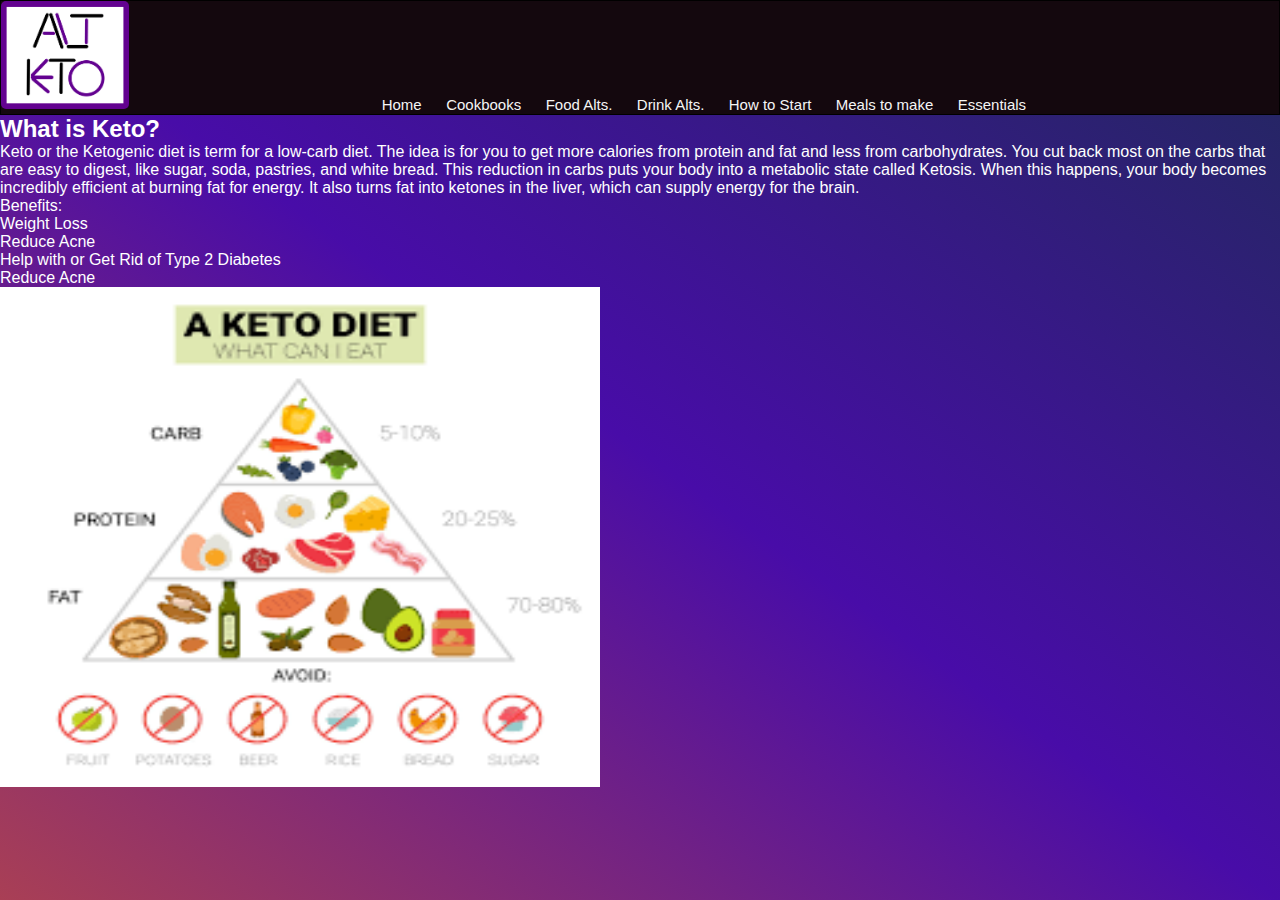
<file: index.html>
<!DOCTYPE html>
<html>
    <head>
        <meta charset="utf-8">
        <meta http-equiv="X-UA-Compatible" content="IE=edge">
        <meta name="viewport" content="width=device-width, initial-scale=1.00">
        <link rel="stylesheet" href="main.css">
        <title>Home Page</title>
    </head>
    <body>
        <header>
            <nav class="navbar">
                <img src="images/Screen Shot 2022-10-06 at 10.38.19 AM.png" class="nav-branding clearfix" height=10% width=10%>
                <ul class="nav-menu">
                    <li class="nav-item">
                        <a href="index.html" class="nav-link">Home</a>
                    </li>
                    <li class="nav-item">
                        <a href="cookbookcopy3.html" class="nav-link">Cookbooks</a>
                    </li>
                    <li class="nav-item">
                        <a href="#" class="nav-link">Food Alts.</a>
                    </li>
                    <li class="nav-item">
                        <a href="#" class="nav-link">Drink Alts.</a>
                    </li>
                    <li class="nav-item">
                        <a href="#" class="nav-link">How to Start</a>
                    </li>
                    <li class="nav-item">
                        <a href="#" class="nav-link">Meals to make</a>
                    </li>
                    <li class="nav-item">
                        <a href="#" class="nav-link">Essentials</a>
                    </li>
                </ul>
                <div class="hamburger">
                    <span class="bar"></span>
                    <span class="bar"></span>
                    <span class="bar"></span>
                </div>
            </nav>
        </header>
        <div class="cursor"></div>
        <section>
            <h2 class="kt">What is Keto?</h3>
            <p class="kt">
        Keto or the Ketogenic diet is term for a low-carb diet. The idea is for you to get more calories from protein and fat and less from carbohydrates. You cut back most on the carbs that are easy to digest, like sugar, soda, pastries, and white bread. This reduction in carbs puts your body into a metabolic state called Ketosis. When this happens, your body becomes incredibly efficient at burning fat for energy. It also turns fat into ketones in the liver, which can supply energy for the brain. 
            </p>
        </p>
        <ol class="kt">Benefits:
            <li class="kt">Weight Loss</li>
            <li class="kt">Reduce Acne</li>
            <li class="kt">Help with or Get Rid of Type 2 Diabetes</li>
            <li class="kt">Reduce Acne</li>
            
        </ol>
        <img src="images/ketopyramid1.png" width:800px height:900px>
            

            
        </section>
        <script src="script.js">
            
        </script>
    </body>







</html>
</file>
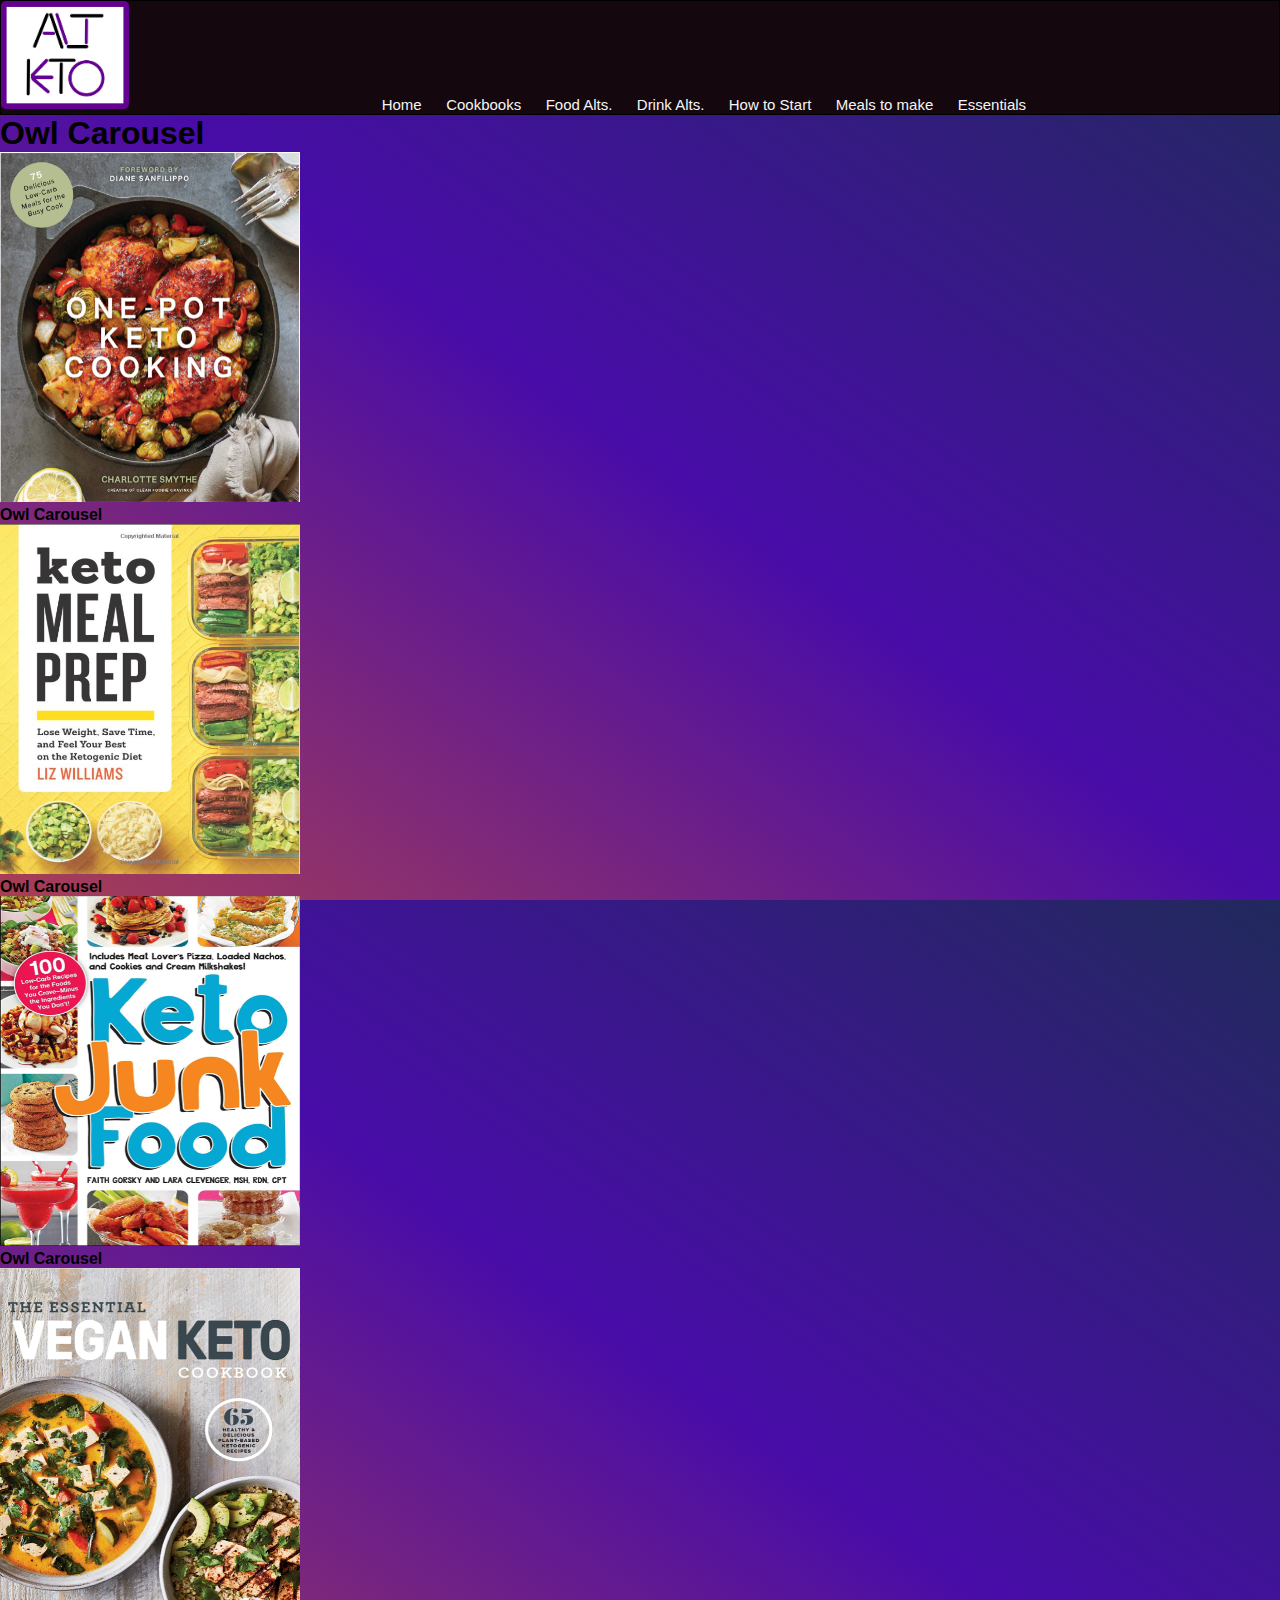
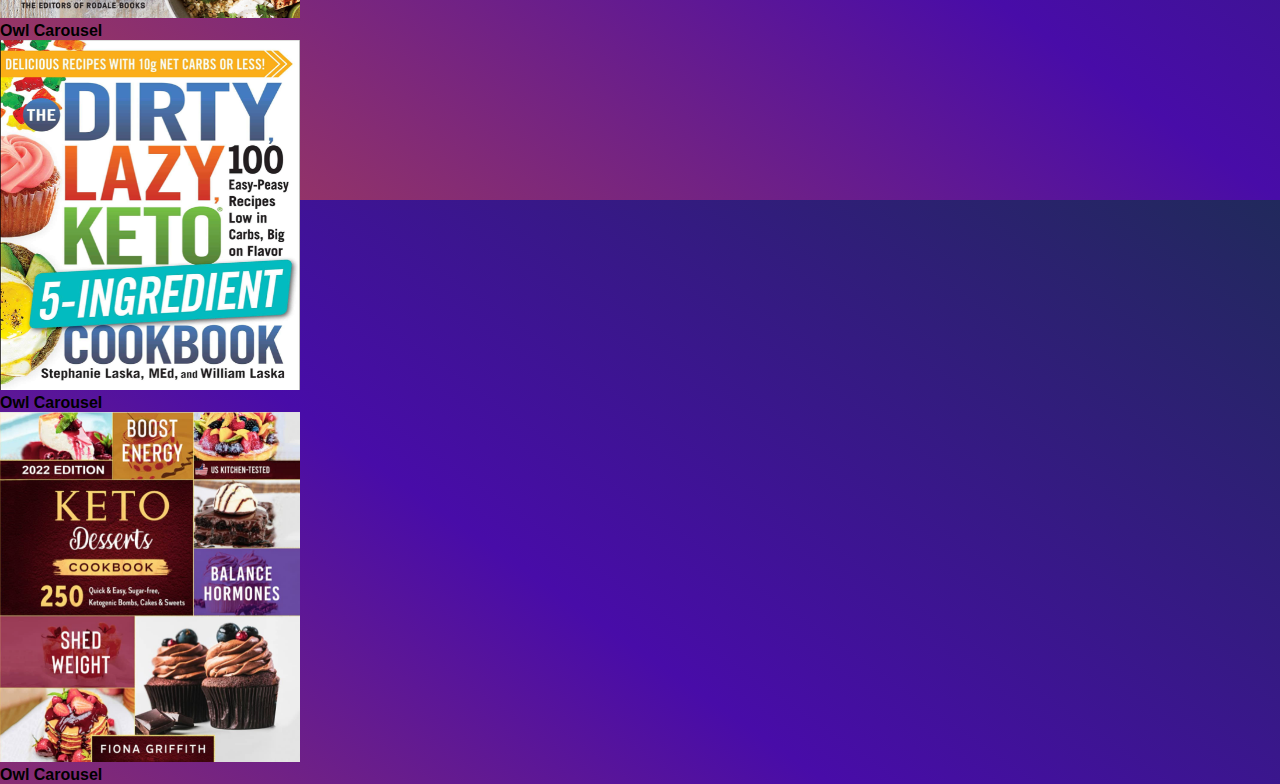
<file: BKUPCOOKBOOK2.html>
<!DOCTYPE html>
<html>

<head>
    <meta charset="utf-8">
    <meta http-equiv="X-UA-Compatible" content="IE=edge">
    <meta name="viewport" content="width=device-width, initial-scale=1.00">
    <link rel="stylesheet" href="main.css">
    <title>Cookbook Page</title>
</head>

<!--TEMPLATE START
    <li class="item-a">
                <div class="box">
<!--                     <p class="books">K4TO Lifestyle</p> -->

<!--                     <img src="images/KetoC1.png" class="model">
                   
                    <div class="details">
                      
                        <form action="https://www.amazon.com/Essential-Keto-Bread-Satisfy-Craving/dp/1641528931"
                            method="get" target="_blank">
                            <button type="submit" class="buy me">Click Here to Purchase</button>
                        </form>
                        <p>lkdvckjorjeqj pfdjakoioreqjofdoij</p>
                    </div>
                </div>
            </li> 
    TEMPLATE END
    -->

<body>
    <header>
        <nav class="navbar clearfix">
            <img src="images/Screen Shot 2022-10-06 at 10.38.19 AM.png" class="nav-branding" height=10% width=10%>
            <ul class="nav-menu">
                <li class="nav-item">
                    <a href="index.html" class="nav-link">Home</a>
                </li>
                <li class="nav-item">
                    <a href="Cookbooks.html" class="nav-link">Cookbooks</a>
                </li>
                <li class="nav-item">
                    <a href="#" class="nav-link">Food Alts.</a>
                </li>
                <li class="nav-item">
                    <a href="#" class="nav-link">Drink Alts.</a>
                </li>
                <li class="nav-item">
                    <a href="#" class="nav-link">How to Start</a>
                </li>
                <li class="nav-item">
                    <a href="#" class="nav-link">Meals to make</a>
                </li>
                <li class="nav-item">
                    <a href="#" class="nav-link">Essentials</a>
                </li>
            </ul>
            <div class="hamburger">
                <span class="bar"></span>
                <span class="bar"></span>
                <span class="bar"></span>
            </div>
        </nav>
    </header>
    <div class="cursor"></div>
<div class="container-fluid my-5">
        <h1 class="text-center fw-bold display-1 mb-5">Owl <span class="text-danger">Carousel</span></h1>
        <div class="row">
            <div class="col-12 m-auto">
                <div class="owl-carousel owl-theme">
                    <div class="item mb-4">
                        <div class="card border-0 shadow">
                            <img src="images/KetoC1.png" alt="" class="card-img-top" height=350px width=300px>
                            <div class="card-body">
                                <div class="card-title text-center">
                                    <h4>Owl Carousel</h4>
                                </div>
                            </div>
                        </div>
                    </div>

                    <div class="item">
                        <div class="card border-0 shadow">
                            <img src="images/KetoC3.png" alt="" class="card-img-top" height=350px width=300px>
                            <div class="card-body">
                                <div class="card-title text-center">
                                    <h4>Owl Carousel</h4>
                                </div>
                            </div>
                        </div>
                    </div>
                    <div class="item">
                        <div class="card border-0 shadow">
                            <img src="images/KetoC4.png" alt="" class="card-img-top" height=350px width=300px>
                            <div class="card-body">
                                <div class="card-title text-center">
                                    <h4>Owl Carousel</h4>
                                </div>
                            </div>
                        </div>
                    </div>
                    <div class="item">
                        <div class="card border-0 shadow">
                            <img src="images/KetoC5.png" alt="" class="card-img-top" height=350px width=300px>
                            <div class="card-body">
                                <div class="card-title text-center">
                                    <h4>Owl Carousel</h4>
                                </div>
                            </div>
                        </div>
                    </div>
                    <div class="item">
                        <div class="card border-0 shadow">
                            <img src="images/KetoC6.png" alt="" class="card-img-top" height=350px width=300px>
                            <div class="card-body">
                                <div class="card-title text-center">
                                    <h4>Owl Carousel</h4>
                                </div>
                            </div>
                        </div>
                    </div>
                    <div class="item">
                        <div class="card border-0 shadow">
                            <img src="images/KetoC7.png" alt="" class="card-img-top" height=350px width=300px>
                            <div class="card-body">
                                <div class="card-title text-center">
                                    <h4>Owl Carousel</h4>
                                </div>
                            </div>
                        </div>
                    </div>

                </div>
            </div>
        </div>
    </div>

<script src="https://cdn.jsdelivr.net/npm/bootstrap@5.0.1/dist/js/bootstrap.bundle.min.js"
        integrity="sha384-gtEjrD/SeCtmISkJkNUaaKMoLD0//ElJ19smozuHV6z3Iehds+3Ulb9Bn9Plx0x4"
        crossorigin="anonymous"></script>
    <script src="https://cdnjs.cloudflare.com/ajax/libs/OwlCarousel2/2.3.4/owl.carousel.min.js"
        integrity="sha512-bPs7Ae6pVvhOSiIcyUClR7/q2OAsRiovw4vAkX+zJbw3ShAeeqezq50RIIcIURq7Oa20rW2n2q+fyXBNcU9lrw=="
        crossorigin="anonymous"></script>
    <script src="script.js"></script>

</body>







</html>
</file>
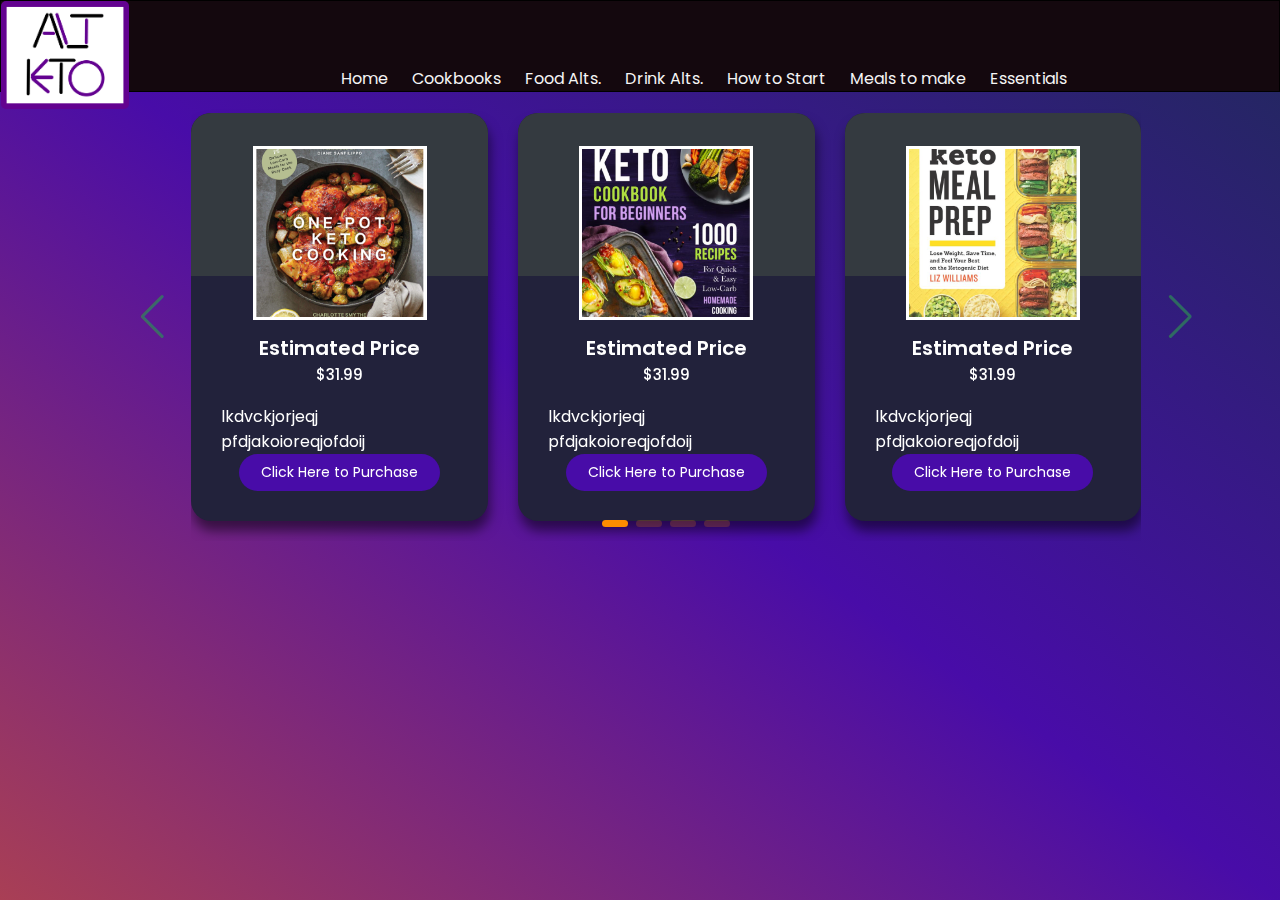
<file: cookbookcopy3.html>
<!DOCTYPE html>
<!-- === Coding by CodingLab | www.codinglabweb.com === -->
<html lang="en">
<head>
    <meta charset="UTF-8">
    <meta http-equiv="X-UA-Compatible" content="IE=edge">
    <meta name="viewport" content="width=device-width, initial-scale=1.00">
    <!-- ===== Link Swiper's CSS ===== -->
    <link rel="stylesheet" href="https://unpkg.com/swiper/swiper-bundle.min.css"/>

    <!-- ===== Fontawesome CDN Link ===== -->
    <link rel="stylesheet" href="https://cdnjs.cloudflare.com/ajax/libs/font-awesome/6.0.0-beta3/css/all.min.css"/>
        
    <!-- ===== CSS ===== -->
    <link rel="stylesheet" href="teststyles.css">
    
    <!--<title>Card with Sliding Feature</title>-->
</head>
<body>
    <header>
            <nav class="navbar">
                <img src="images/Screen Shot 2022-10-06 at 10.38.19 AM.png" class="nav-branding clearfix" height=10% width=10%>
                <ul class="nav-menu">
                    <li class="nav-item">
                        <a href="index.html" class="nav-link">Home</a>
                    </li>
                    <li class="nav-item">
                        <a href="Cookbooks.html" class="nav-link">Cookbooks</a>
                    </li>
                    <li class="nav-item">
                        <a href="#" class="nav-link">Food Alts.</a>
                    </li>
                    <li class="nav-item">
                        <a href="BKUPCOOKBOOK2.html" class="nav-link">Drink Alts.</a>
                    </li>
                    <li class="nav-item">
                        <a href="#" class="nav-link">How to Start</a>
                    </li>
                    <li class="nav-item">
                        <a href="#" class="nav-link">Meals to make</a>
                    </li>
                    <li class="nav-item">
                        <a href="cookbookcopy3.html" class="nav-link">Essentials</a>
                    </li>
                </ul>
                <div class="hamburger">
                    <span class="bar"></span>
                    <span class="bar"></span>
                    <span class="bar"></span>
                </div>
            </nav>
        </header>
  <section>
    
    <div class="swiper mySwiper container">
      <div class="swiper-wrapper content">
        <div class="swiper-slide card">
          <div class="card-content">
            <div class="image">
              <img src="images/KetoC1.png" alt="">
            </div>


            <div class="name-profession">
              <span class="name">Estimated Price</span>
              <span class="profession">$31.99</span>
            </div>

            <div class="rating">
                <p>lkdvckjorjeqj pfdjakoioreqjofdoij</p>
                
            </div>

          <a class="buy me" href="https://www.amazon.com/One-Pot-Keto-Cooking-Delicious-Low-Carb/dp/1645670368/ref=asc_df_1645670368/?tag=hyprod-20&linkCode=df0&hvadid=459504614605&hvpos=&hvnetw=g&hvrand=16394102670690575488&hvpone=&hvptwo=&hvqmt=&hvdev=c&hvdvcmdl=&hvlocint=&hvlocphy=9003367&hvtargid=pla-923945949744&psc=1">Click Here to Purchase</a>
          </div>
        </div>
        <div class="swiper-slide card">
          <div class="card-content">
            <div class="image">
              <img src="images/KetoC2.png" alt="">
            </div>


            <div class="name-profession">
              <span class="name">Estimated Price</span>
              <span class="profession">$31.99</span>
            </div>

            <div class="rating">
                <p>lkdvckjorjeqj pfdjakoioreqjofdoij</p>
                
            </div>

          <a class="buy me" href="Homemade/dp/B08QFBMSFT/ref=asc_df_B08QFBMSFT/?tag=hyprod-20&linkCode=df0&hvadid=507699473245&hvpos=&hvnetw=g&hvrand=5877242145422478284&hvpone=&hvptwo=&hvqmt=&hvdev=c&hvdvcmdl=&hvlocint=&hvlocphy=9003367&hvtargid=pla-1074827093510&psc=1">Click Here to Purchase</a>
          </div>
        </div>
        <div class="swiper-slide card">
          <div class="card-content">
            <div class="image">
            <img src="images/KetoC3.png" alt="">
            </div>


            <div class="name-profession">
              <span class="name">Estimated Price</span>
              <span class="profession">$31.99</span>
            </div>

            <div class="rating">
                <p>lkdvckjorjeqj pfdjakoioreqjofdoij</p>
                
            </div>

          <a class="buy me" href="https://www.amazon.com/Essential-Keto-Bread-Satisfy-Craving/dp/1641528931">Click Here to Purchase</a>
          </div>
        </div>
        <div class="swiper-slide card">
          <div class="card-content">
            <div class="image">
            <img src="images/KetoC4.png" alt="">
            </div>


            <div class="name-profession">
              <span class="name">Estimated Price</span>
              <span class="profession">$31.99</span>
            </div>

            <div class="rating">
                <p>lkdvckjorjeqj pfdjakoioreqjofdoij</p>
                
            </div>

          <a class="buy me" href="https://www.amazon.com/Essential-Keto-Bread-Satisfy-Craving/dp/1641528931">Click Here to Purchase</a>
          </div>
        </div>
        <div class="swiper-slide card">
          <div class="card-content">
            <div class="image">
            <img src="images/KetoC5.png" alt="">
            </div>


            <div class="name-profession">
              <span class="name">Estimated Price</span>
              <span class="profession">$31.99</span>
            </div>

            <div class="rating">
                <p>lkdvckjorjeqj pfdjakoioreqjofdoij</p>
                
            </div>

          <a class="buy me" href="https://www.amazon.com/Essential-Keto-Bread-Satisfy-Craving/dp/1641528931">Click Here to Purchase</a>
          </div>
        </div>
        <div class="swiper-slide card">
          <div class="card-content">
            <div class="image">
            <img src="images/KetoC6.png" alt="">
            </div>


            <div class="name-profession">
              <span class="name">Estimated Price</span>
              <span class="profession">$31.99</span>
            </div>

            <div class="rating">
                <p>lkdvckjorjeqj pfdjakoioreqjofdoij</p>
                
            </div>

          <a class="buy me" href="https://www.amazon.com/Essential-Keto-Bread-Satisfy-Craving/dp/1641528931">Click Here to Purchase</a>
          </div>
        </div>
        <div class="swiper-slide card">
          <div class="card-content">
            <div class="image">
            <img src="images/KetoC7.png" alt="">
            </div>


            <div class="name-profession">
              <span class="name">Estimated Price</span>
              <span class="profession">$31.99</span>
            </div>

            <div class="rating">
                <p>lkdvckjorjeqj pfdjakoioreqjofdoij</p>
                
            </div>

          <a class="buy me" href="https://www.amazon.com/Essential-Keto-Bread-Satisfy-Craving/dp/1641528931">Click Here to Purchase</a>
          </div>
        </div>
        <div class="swiper-slide card">
          <div class="card-content">
            <div class="image">
            <img src="images/KetoC8.png" alt="">
            </div>


            <div class="name-profession">
              <span class="name">Estimated Price</span>
              <span class="profession">$31.99</span>
            </div>

            <div class="rating">
                <p>lkdvckjorjeqj pfdjakoioreqjofdoij</p>
                
            </div>

          <a class="buy me" href="https://www.amazon.com/Essential-Keto-Bread-Satisfy-Craving/dp/1641528931">Click Here to Purchase</a>
          </div>
        </div>
        <div class="swiper-slide card">
          <div class="card-content">
            <div class="image">
            <img src="images/KetoC9.png" alt="">
            </div>


            <div class="name-profession">
              <span class="name">Estimated Price</span>
              <span class="profession">$31.99</span>
            </div>

            <div class="rating">
                <p>lkdvckjorjeqj pfdjakoioreqjofdoij</p>
                
            </div>

          <a class="buy me" href="https://www.amazon.com/Essential-Keto-Bread-Satisfy-Craving/dp/1641528931">Click Here to Purchase</a>
          </div>
        </div>
           <div class="swiper-slide card">
          <div class="card-content">
            <div class="image">
            <img src="images/KetoC10.png" alt="">
            </div>


            <div class="name-profession">
              <span class="name">Estimated Price</span>
              <span class="profession">$31.99</span>
            </div>

            <div class="rating">
                <p>lkdvckjorjeqj pfdjakoioreqjofdoij</p>
                
            </div>

          <a class="buy me" href="https://www.amazon.com/Essential-Keto-Bread-Satisfy-Craving/dp/1641528931">Click Here to Purchase</a>
          </div>
        </div>
           <div class="swiper-slide card">
          <div class="card-content">
            <div class="image">
            <img src="images/KetoC11.png" alt="">
            </div>


            <div class="name-profession">
              <span class="name">Estimated Price</span>
              <span class="profession">$31.99</span>
            </div>

            <div class="rating">
                <p>lkdvckjorjeqj pfdjakoioreqjofdoij</p>
                
            </div>

          <a class="buy me" href="https://www.amazon.com/Essential-Keto-Bread-Satisfy-Craving/dp/1641528931">Click Here to Purchase</a>
          </div>
        </div>
           <div class="swiper-slide card">
          <div class="card-content">
            <div class="image">
            <img src="images/KetoC12.png" alt="">
            </div>


            <div class="name-profession">
              <span class="name">Estimated Price</span>
              <span class="profession">$31.99</span>
            </div>

            <div class="rating">
                <p>lkdvckjorjeqj pfdjakoioreqjofdoij</p>
                
            </div>

          <a class="buy me" href="https://www.amazon.com/Essential-Keto-Bread-Satisfy-Craving/dp/1641528931">Click Here to Purchase</a>
          </div>
        </div>

      </div>
    </div>

    <div class="swiper-button-next"></div>
      <div class="swiper-button-prev"></div>
      <div class="swiper-pagination"></div>
  </section>

  <!-- Swiper JS -->
  <script src="https://unpkg.com/swiper/swiper-bundle.min.js"></script>

  <!-- Initialize Swiper -->
  <script>
    var swiper = new Swiper(".mySwiper", {
      slidesPerView: 3,
      spaceBetween: 30,
      slidesPerGroup: 3,
      loop: true,
      loopFillGroupWithBlank: true,
      pagination: {
        el: ".swiper-pagination",
        clickable: true,
      },
      navigation: {
        nextEl: ".swiper-button-next",
        prevEl: ".swiper-button-prev",
      },
    });
  </script>

</body>
</html>
</file>
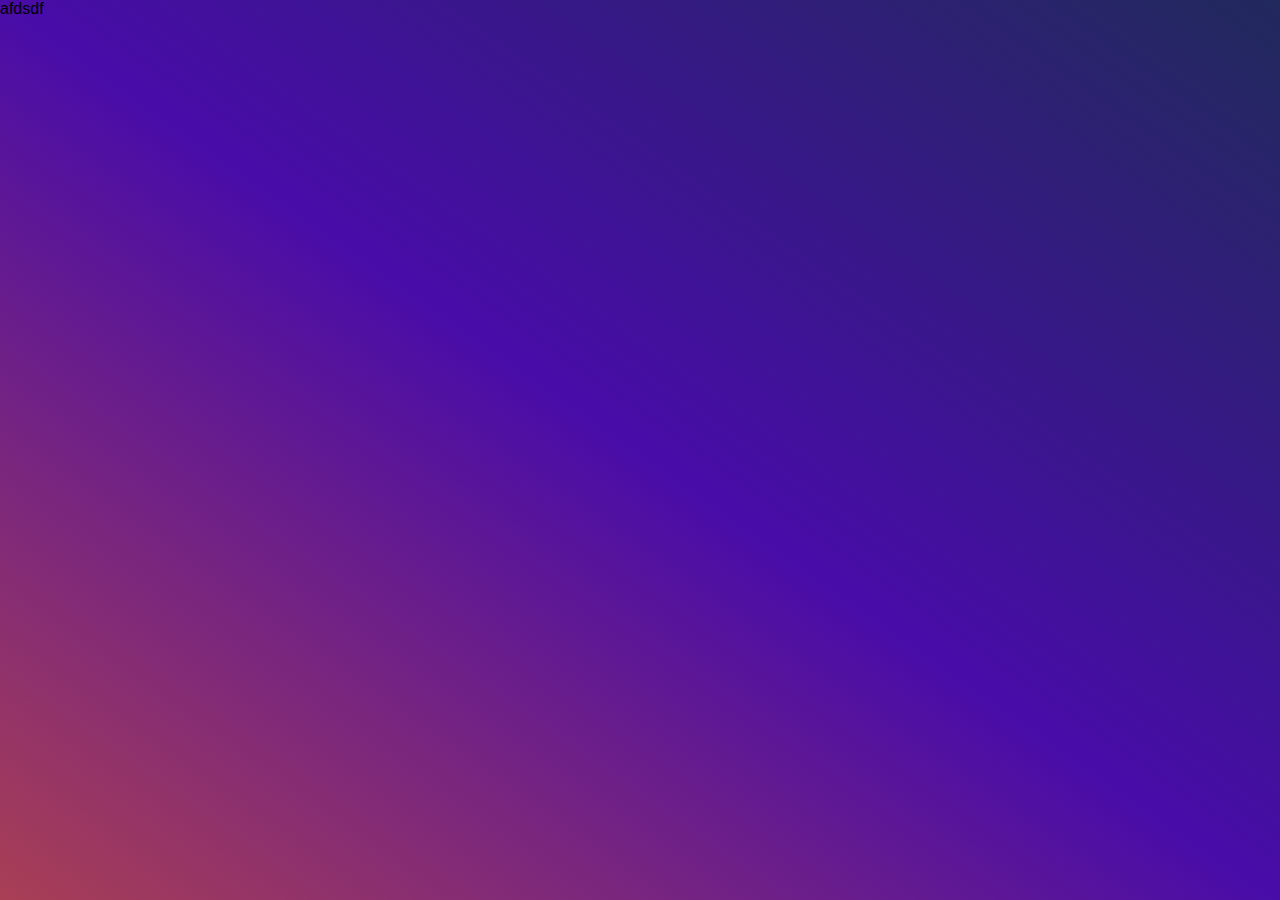
<file: Cookbooks.html>
<!DOCTYPE html>
<html>

<head>
    <meta charset="utf-8">
    <meta http-equiv="X-UA-Compatible" content="IE=edge">
    <meta name="viewport" content="width=device-width, initial-scale=1.00">
    <link rel="stylesheet" href="main.css">
    <title>Cookbook Page</title>
</head>

<!--TEMPLATE START
    <li class="item-a">
                <div class="box">
<!--                     <p class="books">K4TO Lifestyle</p> -->

<!--                     <img src="images/KetoC1.png" class="model">
                   
                    <div class="details">
                      
                        <form action="https://www.amazon.com/Essential-Keto-Bread-Satisfy-Craving/dp/1641528931"
                            method="get" target="_blank">
                            <button type="submit" class="buy me">Click Here to Purchase</button>
                        </form>
                        <p>lkdvckjorjeqj pfdjakoioreqjofdoij</p>
                    </div>
                </div>
            </li> 
    TEMPLATE END
    -->

<body>

    afdsdf
<!--     <header>
        <nav class="navbar clearfix">
            <img src="images/Screen Shot 2022-10-06 at 10.38.19 AM.png" class="nav-branding" height=10% width=10%>
            <ul class="nav-menu">
                <li class="nav-item">
                    <a href="index.html" class="nav-link">Home</a>
                </li>
                <li class="nav-item">
                    <a href="Cookbooks.html" class="nav-link">Cookbooks</a>
                </li>
                <li class="nav-item">
                    <a href="#" class="nav-link">Food Alts.</a>
                </li>
                <li class="nav-item">
                    <a href="#" class="nav-link">Drink Alts.</a>
                </li>
                <li class="nav-item">
                    <a href="#" class="nav-link">How to Start</a>
                </li>
                <li class="nav-item">
                    <a href="#" class="nav-link">Meals to make</a>
                </li>
                <li class="nav-item">
                    <a href="#" class="nav-link">Essentials</a>
                </li>
            </ul>
            <div class="hamburger">
                <span class="bar"></span>
                <span class="bar"></span>
                <span class="bar"></span>
            </div>
        </nav>
    </header>
    <div class="cursor"></div>
    <div class="container"> -->
        <!--slider box-->
        <!--slider------------------->
<!--         <ul id="autoWidth" class="cs-hidden">
            <li>box 1
                <img src="images/KetoC1.png" class="model" height=350px width=300px>
                <a class="buy me" href="x">Click Here to Purchase</a>
                <p>lkdvckjorjeqj pfdjakoioreqjofdoij</p>
            </li>
            <li>box 1
                <img src="images/KetoC2.png" class="model" height=350px width=300px>    
                <a class="buy me" href="https://www.amazon.com/Essential-Keto-Bread-Satisfy-Craving/dp/1641528931">Click Here to Purchase</a>
                <p>lkdvckjorjeqj pfdjakoioreqjofdoij</p>
            </li>
            <li>box 1 -->
<!--                 <img src="images/KetoC3.png" class="model" height=350px width=300px>
                <a class="buy me" href="https://www.amazon.com/Essential-Keto-Bread-Satisfy-Craving/dp/1641528931">Click Here to Purchase</a>
                <p>lkdvckjorjeqj pfdjakoioreqjofdoij</p>
            </li>
            <li>box 1
                <img src="images/KetoC4.png" class="model" height=350px width=300px>
                <a class="buy me" href="https://www.amazon.com/Essential-Keto-Bread-Satisfy-Craving/dp/1641528931">Click Here to Purchase</a>
                <p>lkdvckjorjeqj pfdjakoioreqjofdoij</p>
            </li>
            <li>box 1
                <img src="images/KetoC5.png" class="model" height=350px width=300px>
                <a class="buy me" href="https://www.amazon.com/Essential-Keto-Bread-Satisfy-Craving/dp/1641528931">Click Here to Purchase</a>
                <p>lkdvckjorjeqj pfdjakoioreqjofdoij</p>
            </li>
            <li>box 1
                <img src="images/KetoC6.png" class="model" height=350px width=300px>
               <a class="buy me" href="https://www.amazon.com/Essential-Keto-Bread-Satisfy-Craving/dp/1641528931">Click Here to Purchase</a>
                <p>lkdvckjorjeqj pfdjakoioreqjofdoij</p>
            </li>
            <li>box 1
                <img src="images/KetoC7.png" class="model" height=350px width=300px>
                <a class="buy me" href="https://www.amazon.com/Essential-Keto-Bread-Satisfy-Craving/dp/1641528931">Click Here to Purchase</a>
                <p>lkdvckjorjeqj pfdjakoioreqjofdoij</p>
            </li>
            <li>box 1
                <img src="images/KetoC8.png" class="model" height=350px width=300px>
                <a class="buy me" href="https://www.amazon.com/Essential-Keto-Bread-Satisfy-Craving/dp/1641528931">Click Here to Purchase</a>
                <p>lkdvckjorjeqj pfdjakoioreqjofdoij</p>
            </li>
            <li>box 1
                <img src="images/KetoC9.png" class="model" height=350px width=300px>
                <a class="buy me" href="https://www.amazon.com/Essential-Keto-Bread-Satisfy-Craving/dp/1641528931">Click Here to Purchase</a>
                <p>lkdvckjorjeqj pfdjakoioreqjofdoij</p>
            </li>
            <li>box 1
                <img src="images/KetoC10.png" class="model" height=350px width=300px>
                <a class="buy me" href="https://www.amazon.com/Essential-Keto-Bread-Satisfy-Craving/dp/1641528931">Click Here to Purchase</a>
                <p>lkdvckjorjeqj pfdjakoioreqjofdoij</p>
            </li> -->
<!--             <li>box 1
                <img src="images/KetoC11.png" class="model" height=350px width=300px>
                <a class="buy me" href="https://www.amazon.com/Essential-Keto-Bread-Satisfy-Craving/dp/1641528931">Click Here to Purchase</a>
                <p>lkdvckjorjeqj pfdjakoioreqjofdoij</p>
            </li>
            <li>box 1
                <img src="images/KetoC12.png" class="model" height=350px width=300px>
                <a class="buy me" href="https://www.amazon.com/Essential-Keto-Bread-Satisfy-Craving/dp/1641528931">Click Here to Purchase</a>
                <p>lkdvckjorjeqj pfdjakoioreqjofdoij</p> -->
<!--             </li>         -->
<!--         </ul> -->

<!--     </div> -->
    <script type="text/javascript" src="script.js">

    </script>
    
</body>







</html>
</file>
<file: main.css>
@charset "utf-8";
*{
    margin: 0;
    padding: 0;
    box-sizing: border-box;
    font-family: "Poppins", sans-serif;
    cursor: none;
}

html {
    height: 100%;
}
 body{
     background-image: linear-gradient(to bottom left,#21295C,#480CA8 50%,#A93F55);
     background-repeat: no-repeat, no-repeat, no-repeat
     background-size: cover;
 }
nav ul li {
    display: inline;
    list-style-type: none;
    margin: 0 10px 0 10px;
}

.clearfix::after {
  content: "";
  clear: both;
  display: table;
}

nav {
    border: 1px solid black;
    background-color: #14080E;
    
}

nav ul {
    text-align: center;
    margin: 95px 0 0 0;/*trbl*/
}
nav ul a {
    color: whitesmoke;
    text-decoration: none;
    font-size: 15px;
}
nav ul a:hover {
    color: #C8B6FF;
}

nav img {
    float: left;
    border-radius: 5px;
    
}

.container {
    border: 1px solid red;
    width:1500px;
    margin: 0 auto 0 auto;
}

.container ul li {
    border: 1px solid black;
    width: 350px;
    display: inline-block;
    margin: 30px 70px 30px 70px; /* Top right bottom left */
    height: 500px;
    background: #14080E;
    border-radius: 10px;
    box-shadow: 2px 10px 12px rgba(0,0,0,0.5);
}

.container p{
    color: white;
    margin: 0 0 0 50px;
}

.container img{
    margin: 0 0 0 25px;
    border-radius: 10%;
}

.container a{
    background-color: #A93F55;
    color: ghostwhite;
    border: 2px solid #A93F55; /* Green */
    font-size: 18px;
    border-radius: 5px;
    margin: 20px 0 10px 75px;
    text-decoration: none;
}
.box {
/*     width:350px;
    height:610px;
    border: 3px solid orange;
    border-radius: 10px;
    box-shadow: 2px 10px 12px rgba(0,0,0,0.5); */
/*     float: left; */
/*     display: flex;
    flex-direction: column;
    align-items: center;
    justify-content: space-between; */
    box-sizing: border-box;
/*     margin: 20px 10px; */
    border: 1px solid black;
    width: 350px;
    display: inline;
    float: left;
}

/* div .model {
    width: 300px;
    height: 400px;
} */

.books {
    display: inline-block;
}
/*
header{
    background-color: #14080E;
    width: 100%;
}
 body{
     background-image: linear-gradient(to bottom left,#21295C,#480CA8 50%,#A93F55);
     background-repeat: no-repeat, no-repeat, no-repeat;
     display: flex;
     justify-content: center;
     align-items: center;
 }
li{
    list-style: none;
}
a{
    color: white;
    text-decoration: none;
}

.navbar{
    min-height: 70px;
    display: flex;
    justify-content: space-between;
    align-items: center;
    padding: 0 24px;
} 

.nav-menu{
/*     display: flex;
    justify-content: space-between;
    align-items: center;
    gap: 50px;
    margin: 10px; 
}

.nav-link{
    transform: 0.6s ease;
}

.nav-link:hover{
    color: #9b5de5;
}

 .cursor{
     z-index: 999;
     position: fixed;
     background: #37FF8B;
     width: 20px;
     height: 20px;
     border-radius: 50%;
     pointer-events: none;
     box-shadow: 0 0 20px #2696E8,
                 0 0 60px #2696E8,
                 0 0 100px #2696E8;
    animation: colors 7s infinite;
    transform: translate(-50%,-50%);
    display: none;
 }

 @keyframes colors{
     0%{
     filter: hue-rotate(0deg);
     }
     100%{
         filter: hue-rotate(360deg);
     }
 }

.cursor:before{
    content: '';
    position: absolute;
    background: #2696E8;
    width: 50px;
    height: 50px;
    opacity: 0.2;
    transform: translate(-30%,-30%);
    border-radius: 50%;
}
.hamburger{
    display: none;
}

.bar{
    display: block;
    width: 25px;
    height: 3px;
    margin: 5px auto;
    -webkit-transition: all all 0.3s ease-in-out;
    transition: all 0.3s ease-in-out;
    background-color: white;
}

@media(max-width:768px){
    .hamburger{
        display: block;
    }
    .hambruger.active .bar:nth-child(2){
        opacity: 0;
    }
    .hambruger.active .bar:nth-child(1){
        transform: translateY(8px) rotate(45deg);
    }
    .hambruger.active .bar:nth-child(3){
        transform: translateY(-8px) rotate(-45deg);
    }

    .nav-menu{
        position: fixed;
        left: -100%;
        top: 70px;
        gap: 0;
        flex-direction: column;
        background-color: #14080E;
        width: 100%;
        text-align: center;
        transition: 0.3s;
    }

    .nav-item{
        margin: 16px 0;    
    }
    .nav-menu.active{
        left: 0;
    }
}

ul{
    list-style: none;
} 
a{
    text-decoration:none;
}

.container{
     width:100%;
    height:100vh;
    background-image: linear-gradient(148deg,#57CC99 45%,#4F772D,#31572C) ;
    display:flex;
    justify-content: center;
    align-items: center; 
}
.box{
    width:350px;
    height:610px;
    background-color:#1e1e26;
    border-radius: 10px;
    box-shadow: 2px 10px 12px rgba(0,0,0,0.5);
    display: flex;
    flex-direction: column;
    align-items: center;
    justify-content: space-between;
    box-sizing: border-box;
    *margin: 20px 10px;
}

.model{
    height: 350px;
    max-height: 100%;
    max-width: 100%;
}

.details{
    display: flex;
    flex-direction: column;
    align-items: center;
    width: 300px;
}

.details p{
    font-family: sans-serif;
    font-weight: bold;
    color: whitesmoke;
    text-align: center;
    margin-top: 20px;
}

.box:hover{
	background-color: #17171d;
	transform-style: preserve-3d;
	transform: scale(1.02);
	transition: all ease 0.3s;
}

/*--responsive for mobile phone--*/
/* @media(max-width:720px){
	.box{
		width: 94%;
		height: 500px;
	}
	.model{
		height:250px;
	}
	.details p{
		font-size: 16px;
		width: 250px;
	}
	
}

.button:buy me{
    background-color: gold;
    text-transform: capitalize;
    text-align: center;
    text-decoration-color: #480CA8;
}

*/

 .cursor{
     z-index: 999;
     position: fixed;
     background: #37FF8B;
     width: 20px;
     height: 20px;
     border-radius: 50%;
     pointer-events: none;
     box-shadow: 0 0 20px #2696E8,
                 0 0 60px #2696E8,
                 0 0 100px #2696E8;
    animation: colors 7s infinite;
    transform: translate(-50%,-50%);
    display: none;
 }

 @keyframes colors{
     0%{
     filter: hue-rotate(0deg);
     }
     100%{
         filter: hue-rotate(360deg);
     }
 }

.cursor:before{
    content: '';
    position: absolute;
    background: #2696E8;
    width: 50px;
    height: 50px;
    opacity: 0.2;
    transform: translate(-30%,-30%);
    border-radius: 50%;
}

.kt {
    color: white;
    
}

section img{
    height: 500px;
    width: 600px;
}
</file>
<file: teststyles.css>
/* === Google Font Import - Poppins === */
@import url('https://fonts.googleapis.com/css2?family=Poppins:wght@300;400;500;600;700&display=swap');

*{
  margin: 0;
  padding: 0;
  box-sizing: border-box;
  font-family: 'Poppins', sans-serif;
}
html {
    height: 100%;
}
body{
  background: linear-gradient(to bottom left,#21295C,#480CA8 50%,#A93F55);
    background-repeat: no-repeat, no-repeat, no-repeat
     background-size: cover
}
nav ul li {
    display: inline;
    list-style-type: none;
    margin: 0 10px 0 10px;
}

.clearfix::after {
  content: "";
  clear: both;
  display: table;
}

nav {
    border: 1px solid black;
    background-color: #14080E;
}

nav ul {
    text-align: center;
    margin: 65px 0 0 0;/*trbl*/
}
nav ul a {
    color: whitesmoke;
    text-decoration: none;
}
nav ul a:hover {
    color: #C8B6FF;
}

nav img {
    float: left;
    border-radius: 5px;
}

section{
  position: relative;  
  height: 450px;
  width: 1075px;
  display: flex;
  align-items: center;
}

.swiper{
  width: 950px;
}

.card{
  position: relative;
  background: #22223B;
    color: white;
  border-radius: 20px;
  margin: 20px 0;
  box-shadow: 0 5px 10px rgba(0, 0, 0, 0.1);
     box-shadow: 2px 10px 12px rgba(0,0,0,0.5);
}

.card::before{
  content: "";
  position: absolute;
  height: 40%;
  width: 100%;
  background: #343A40;
  border-radius: 20px 20px 0 0;
}

.card .card-content{
  display: flex;
  flex-direction: column;
  align-items: center;
  padding: 30px;
  position: relative;
  z-index: 100;
}

section .card .image{
  height: 180px;
  width: 180px;
  border-radius: 10px;
  padding: 3px;
}

section .card .image img{
  height: 100%;
  width: 100%;
  object-fit: cover;
  border: 3px solid #fff;
}

.card .media-icons{
  position: absolute;
  top: 10px;
  right: 20px;
  display: flex;
  flex-direction: column;
  align-items: center;
}

.card .media-icons i{
  color: #fff;
  opacity: 0.6;
  margin-top: 10px;
  transition: all 0.3s ease;
  cursor: pointer;
}

.card .media-icons i:hover{
  opacity: 1;
}

.card .name-profession{
  display: flex;
  flex-direction: column;
  align-items: center;
  margin-top: 10px;
  color: ;
} 

.name-profession .name{
  font-size: 20px;
  font-weight: 600;
}

.name-profession .profession{
  font-size:15px;
  font-weight: 500;
}

.card .rating{
  display: flex;
  align-items: center;
  margin-top: 18px;
}

.card .rating i{
  font-size: 18px;
  margin: 0 2px;
  color: #7d2ae8;
}

.card .button{
  width: 100%;
  display: flex;
  justify-content: space-around;
  margin-top: 20px;
}

.card .button button{
  background: #7d2ae8;
  outline: none;
  border: none;
  color: #fff;
  padding: 8px 22px;
  border-radius: 20px;
  font-size: 14px;
  transition: all 0.3s ease;
  cursor: pointer;
}
.card a{
    background: #480CA8;
    outline: none;
    border: none;
    color: #fff;
    padding: 8px 22px;
    border-radius: 20px;
    font-size: 14px;
    transition: all 0.3s ease;
    cursor: pointer;
    text-decoration: none;
}
.card a:hover{
    background: darkred;
}
.button button:hover{
  background: darkred;
}

.swiper-pagination{
  position: absolute;
}

.swiper-pagination-bullet{
  height: 7px;
  width: 26px;
  border-radius: 25px;
  background: darkorange;
}

.swiper-button-next, .swiper-button-prev{
  opacity: 0.7;
  color: seagreen;
  transition: all 0.3s ease;
}
.swiper-button-next:hover, .swiper-button-prev:hover{
  opacity: 1;
  color: yellow;
}
 .cursor{
     z-index: 999;
     position: fixed;
     background: #37FF8B;
     width: 20px;
     height: 20px;
     border-radius: 50%;
     pointer-events: none;
     box-shadow: 0 0 20px #2696E8,
                 0 0 60px #2696E8,
                 0 0 100px #2696E8;
    animation: colors 7s infinite;
    transform: translate(-50%,-50%);
    display: none;
 }

 @keyframes colors{
     0%{
     filter: hue-rotate(0deg);
     }
     100%{
         filter: hue-rotate(360deg);
     }
 }

.cursor:before{
    content: '';
    position: absolute;
    background: #2696E8;
    width: 50px;
    height: 50px;
    opacity: 0.2;
    transform: translate(-30%,-30%);
    border-radius: 50%;
}
</file>
